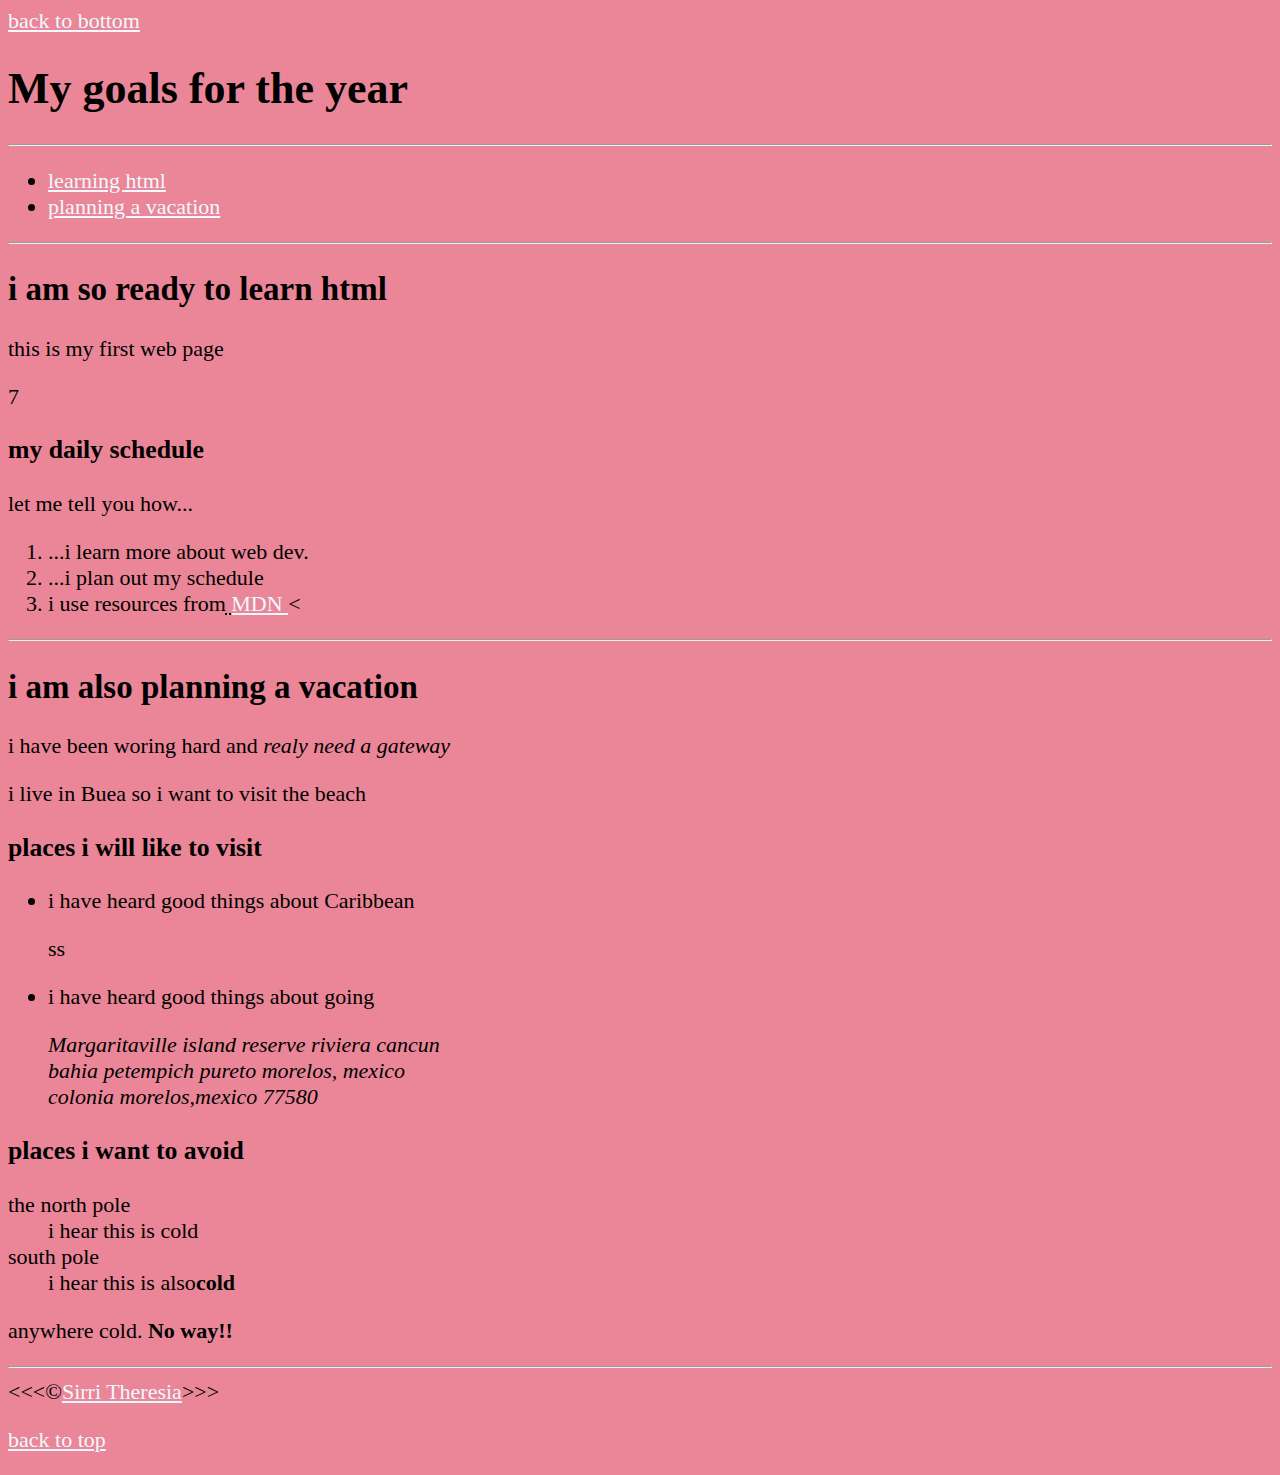
<file: index.html>
<!DOCTYPE html>
<html lang="en">
    <head>
        <meta charset="UTF-8">
        <meta name="author"content="Sirri Theresia">
       <meta name="describtion"content="thus page contains all the things i am learning in html">
        <title> my first web page</title>
        <link rel="icon"href="image1.png"type="image/x-icon>
        <link rel="stylesheet"href="main.css"type="text/css">
        <link rel="stylesheet"href="main.css"type="text/css">

    </head>
    <body>
      <a href="#">back to bottom</a>
        <h1>My goals for the year</h1>

        <hr>
        <nav>
          <ul>
            <li>
              <a href="#thml">learning html</a>
             <li> <a href="#vacation">planning a vacation</a>
            </li>

            </li>
          </ul>
        </nav>
        <hr>
        <section id="i am learning html">
          <h2>i am so ready to learn html</h2>
      <p>this is my first web page</p>
      7
      <h3>my daily schedule</h3>
      <p>let me tell you how... </p>
        <ol>
        <li>...i learn more about web dev.</li>
       <li>...i plan out my schedule </li>
      <li> i use resources from<abbr title="mozilla developper network">
<a href="https://developer.mozilla.org/"> MDN 

</a>
       
    </abbr><
     
    </ol>
  </section>
      <hr>

      <section id="vacation">
      <h2>i am also planning a vacation</h2>
    <p>i have been woring hard and <em>realy need a gateway</em>
    </p>
    <p>i live in Buea so i want to visit the beach</p>
      <h3>places i will like to visit</h3>
      <ul>
        <li>
      <p>i have heard good things about Caribbean</p></li>ss
      <li>
      <p>i have heard good things about going</p></li>
         <address>Margaritaville island reserve riviera cancun<br>
        bahia petempich pureto morelos,
    mexico<br>
colonia morelos,mexico 77580
</address></ul>
<!--togo: add more places-->
      <h3>places i want to avoid</h3>
      <dt>the north pole</dt>
      <dd>i hear this is 
        <srtong> cold </srtong>
        
      </dd>
      <dt>south pole</dt>
      <dd>i hear this is also<strong>cold</strong></dd>
      <p>anywhere cold. <strong>No way!!</strong></p>
    </section>
    
      <hr>
      &lt;&lt;&lt;&copy;<a href="about.html">Sirri Theresia</a>&gt;&gt;&gt;
      <p>
        <a href="#">back to top</a>
      </p>
      </body>
</html>
</file>
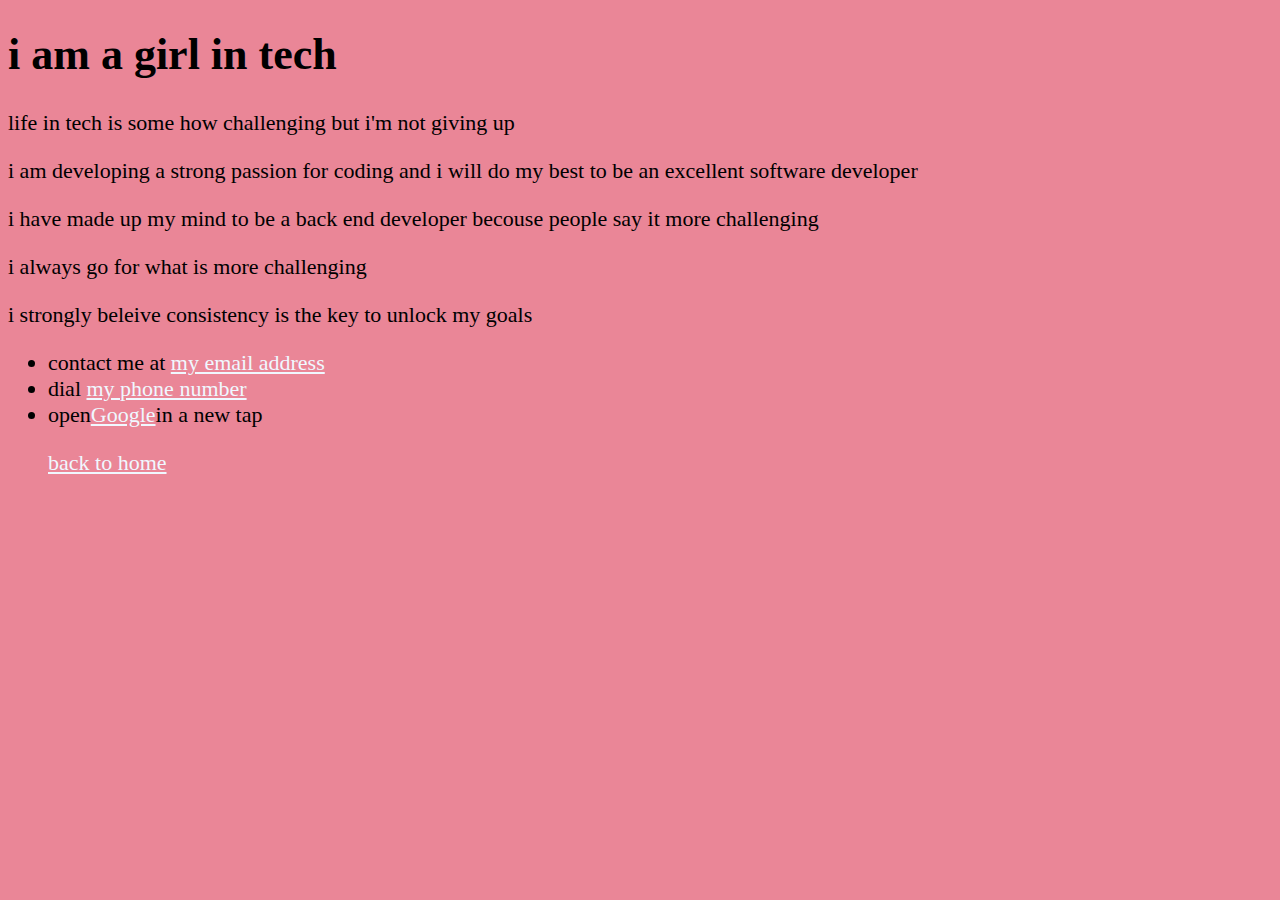
<file: about.html>
<!DOCTYPE html>
<html lang="en">
<head>
    <meta charset="UTF-8">
    <meta http-equiv="X-UA-Compatible" content="IE=edge">
    <meta name="viewport" content="width=device-width, initial-scale=1.0">
    <title>about sirri</title>
    <link rel="stylesheet"href="main.css"type="text/css">
</head>
<body>
 <h1>i am a girl in tech</h1>
 <p>life in tech is some how challenging but i'm not giving up</p>
 <p>i am developing a strong passion for coding and i will do my best to be an excellent software developer</p>
 <p>i have made up my mind to be a back end developer becouse people say it more challenging</p>
 <p>i always go for what is more challenging</p>
 <p>i strongly beleive consistency is the key to unlock  my goals</p>
 <ul>
    <li>contact me at <a href="anyesirri00@gmail.com">my email address</a>
    </li>
    <li>
        dial <a href="+237650910496">my phone number</a>
    </li>
    <li>
      open<a href="https://www.google.com/"target="_blank">Google</a>in a new tap
    </li>
    <p>
        <a href="/">back to home</a>
    </p>
 </ul>
</body>
</html>
</file>
<file: main.css>
html{
    font-size:22px
}
body{
    background-color: rgb(234, 134, 151);
    color:black;
}
a{
    color: aliceblue
}
a:visited{
    color:light gray
}
a:hover,a:active{
    color:#eee;
}
</file>
